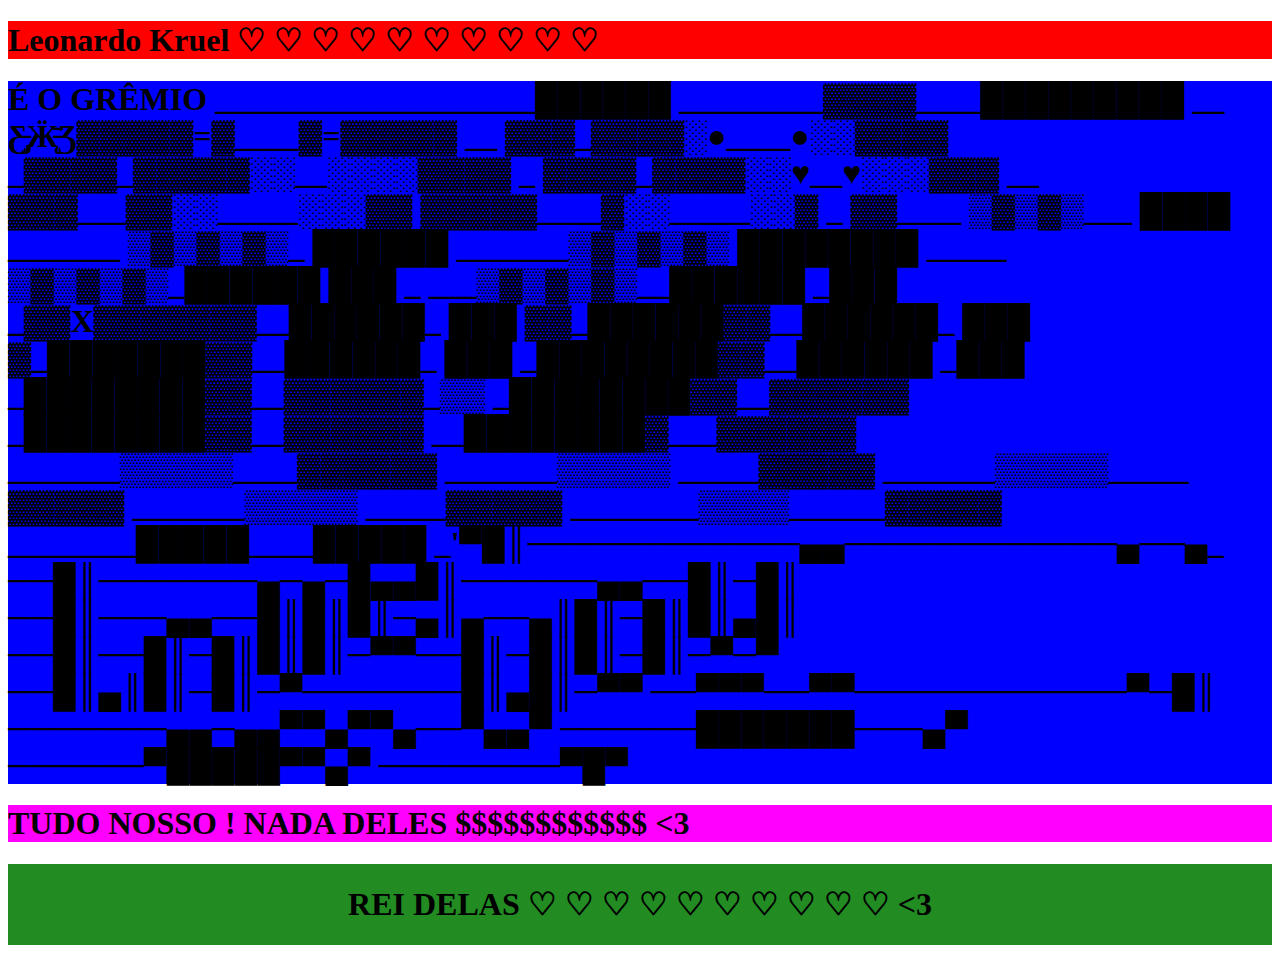
<file: index.html>
<!DOCTYPE html>
<html lang="en">
<head>
    <meta charset="UTF-8">
    <meta http-equiv="X-UA-Compatible" content="IE=edge">
    <meta name="viewport" content="width=device-width, initial-scale=1.0">
    <title>Document</title>
    <link rel="stylesheet" href="css/style.css">
</head>
<body>
    <div>
        <h1>Leonardo Kruel ♡ ♡ ♡ ♡ ♡ ♡ ♡ ♡ ♡ ♡</h1>

    </div>
    <div id="container">
        <h1>É O GRÊMIO ____________________██████
            _________▓▓▓▓____█████████
            __ Ƹ̵̡Ӝ̵̨̄Ʒ▓▓▓▓▓=▓____▓=▓▓▓▓▓
            __ ▓▓▓_▓▓▓▓░●____●░░▓▓▓▓
            _▓▓▓▓_▓▓▓▓▓░░__░░░░▓▓▓▓
            _ ▓▓▓▓_▓▓▓▓░░♥__♥░░░▓▓▓
            __ ▓▓▓___▓▓░░_____░░░▓▓
            ▓▓▓▓▓____▓░░_____░░▓
            _ ▓▓____ ▒▓▒▓▒___ ████
            _______ ▒▓▒▓▒▓▒_ ██████
            _______▒▓▒▓▒▓▒ ████████
            _____ ▒▓▒▓▒▓▒_██████ ███
            _ ___▒▓▒▓▒▓▒__██████ _███
            _▓▓X▓▓▓▓▓▓▓__██████_ ███
            ▓▓_██████▓▓__██████_ ███
            ▓_███████▓▓__██████_ ███
            _████████▓▓__██████ _███
            _████████▓▓__▓▓▓▓▓▓_▒▒
            _████████▓▓__▓▓▓▓▓▓
            _████████▓▓__▓▓▓▓▓▓
            __████████▓___▓▓▓▓▓▓
            _______▒▒▒▒▒____▓▓▓▓▓▓
            _______▒▒▒▒▒ _____▓▓▓▓▓
            _______▒▒▒▒▒_____ ▓▓▓▓▓
            _______▒▒▒▒▒ _____▓▓▓▓▓
            ________▒▒▒▒______▓▓▓▓▓
            ________█████____█████
            _'▀█║────────────▄▄───────────​─▄──▄_
            ──█║───────▄─▄─█▄▄█║──────▄▄──​█║─█║
            ──█║───▄▄──█║█║█║─▄║▄──▄║█║─█║​█║▄█║
            ──█║──█║─█║█║█║─▀▀──█║─█║█║─█║​─▀─▀
            ──█║▄║█║─█║─▀───────█║▄█║─▀▀
            ──▀▀▀──▀▀────────────▀─█║
            ───────▄▄─▄▄▀▀▄▀▀▄──▀▄▄▀
            ──────███████───▄▀
            ──────▀█████▀▀▄▀
            ────────▀█▀ </h1>
        
    </div>

    <div id="zero">
        <h1>TUDO NOSSO ! NADA DELES $$$$$$$$$$$$  <3</h1>
        
    </div>

    <div id="two">
        <h1> REI DELAS ♡ ♡ ♡ ♡ ♡ ♡ ♡ ♡ ♡ ♡  <3</h1>
        
    </div>

</body>
</html>
</file>
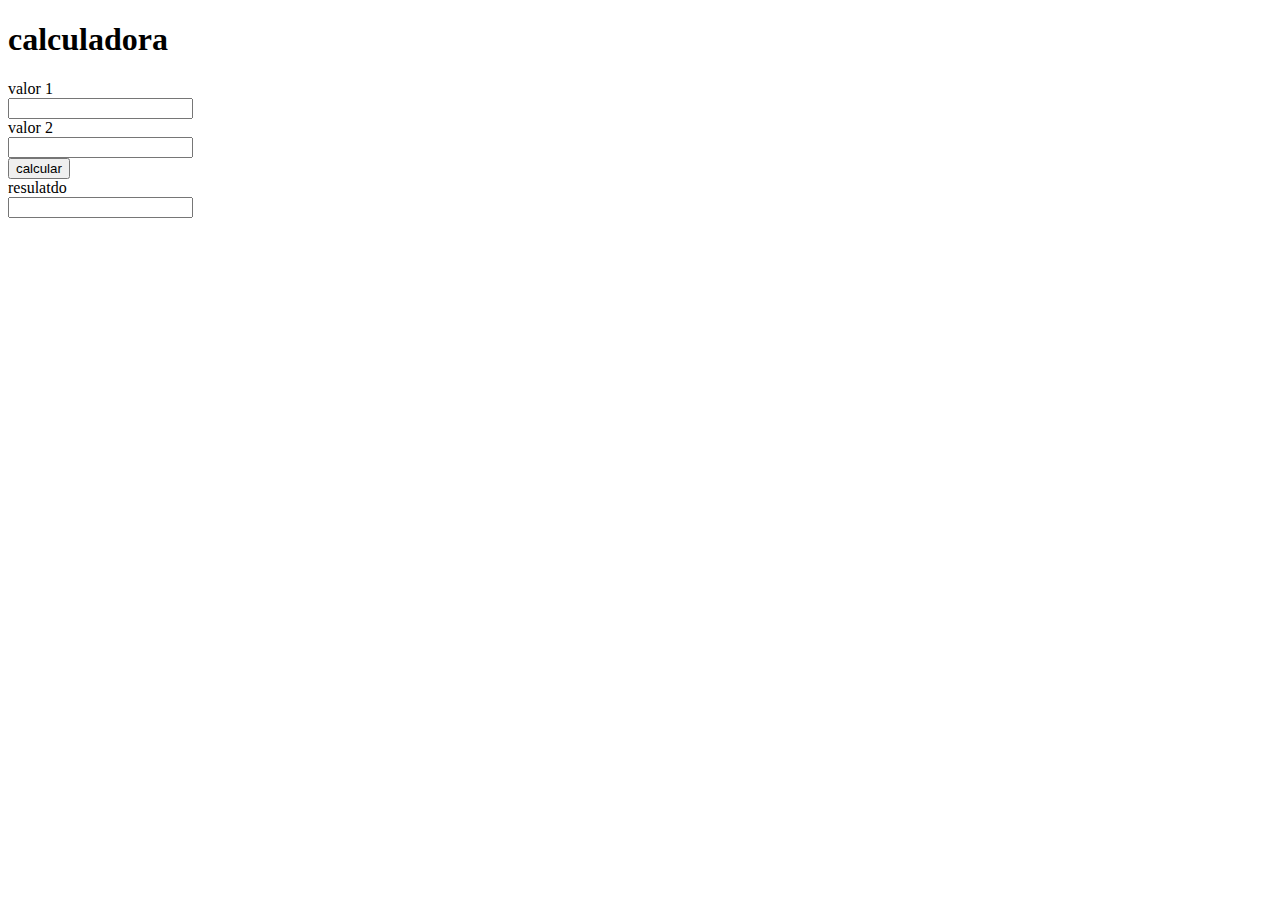
<file: calculadora.html>
<!DOCTYPE html>
<html lang="en">
<head>
    <meta charset="UTF-8">
    <meta http-equiv="X-UA-Compatible" content="IE=edge">
    <meta name="viewport" content="width=device-width, initial-scale=1.0">
    <title>Document</title>
    <script src="./codigo.js"></script>

</head>
<body>

<h1>calculadora</h1>
<form>
<label>valor 1</label><br>
<input type="number" id="valor1"><br>

<label>valor 2</label><br>
<input type="number" id="valor2"><br>


<button type="button" onclick="soma()">calcular</button><br>

<label>resulatdo</label><br>

<input type="number" id="resultado"><br>

</form>
</body>
</html>
</file>
<file: css/style.css>
div { 
    background-color: red;
}

#container {
    background-color: blue;
}

#zero {
    background-color: magenta;
}

#two {
    background-color: forestgreen;
    display: grid;
    justify-content: center;
}
</file>
